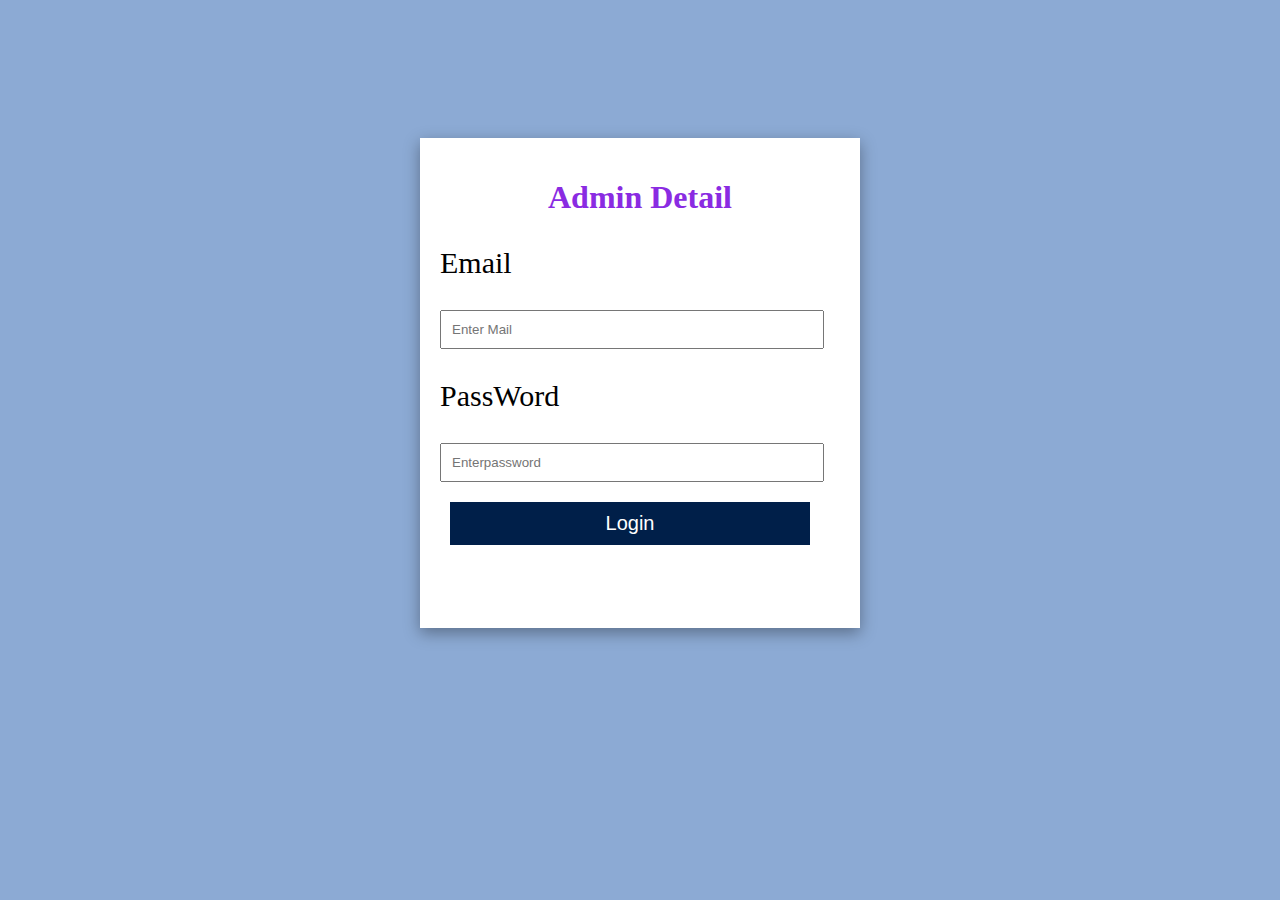
<file: adminlogin.html>
<!DOCTYPE html>
<html lang="en">
  <head>
    <meta charset="UTF-8" />
    <meta http-equiv="X-UA-Compatible" content="IE=edge" />
    <meta name="viewport" content="width=device-width, initial-scale=1.0" />
    <title>adminlogin</title>
    <style>
      body {
        background-color: rgb(140, 170, 212);
        display: flex;
        justify-content: center;
        align-items: center;
      }
      #box {
        height: 450px;
        width: 400px;
        background-color: white;
        box-shadow: rgba(0, 0, 0, 0.35) 0px 5px 15px;
        margin-top: 130px;
        padding: 20px;
      }
      h1 {
        text-align: center;
        color: blueviolet;
      }
      input {
        width: 90%;
        padding: 10px;
      }
      #box p {
        font-size: 30px;
      }
      #box button {
        margin: auto;
        text-align: center;
        width: 90%;
        margin-left: 10px;
        margin-top: 20px;
        padding: 10px;
        background-color: #001f49;
        color: white;
        cursor: pointer;
        border: none;
        font-size: 20px;
      }
    </style>
  </head>
  <body>
    <div id="box">
      <h1>Admin Detail</h1>
      <p>Email</p>
      <input type="email" id="email" placeholder="Enter Mail" />
      <p>PassWord</p>
      <input type="password" id="password" placeholder="Enterpassword" />
      <br />
      <button id="login">Login</button>
    </div>
  </body>
</html>
<script>
  document.getElementById("login").addEventListener("click", () => {
    let mail = document.getElementById("email").value;
    let passInp = document.getElementById("password").value;
    if (mail == "truptimayeepanigrahy@gmail.com" && passInp == "2001") {
      window.location.href = "./admin.html";
      alert("Admin Login SuccessFul!!");
    } else {
      alert("You are an User");
      window.location.href = "./login.html";
    }
  });
</script>
</file>
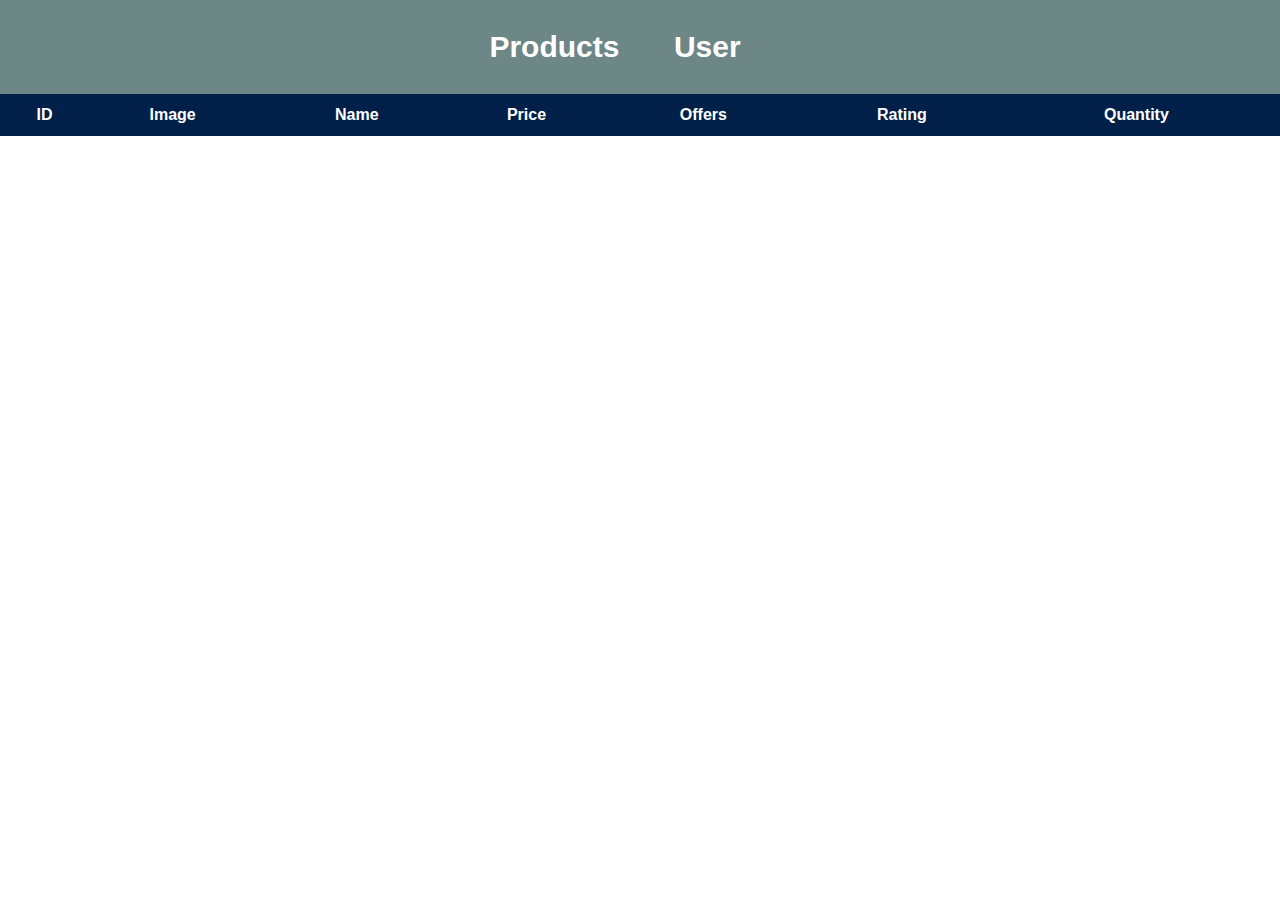
<file: user.html>
<!DOCTYPE html>
<html lang="en">
  <head>
    <meta charset="UTF-8" />
    <meta http-equiv="X-UA-Compatible" content="IE=edge" />
    <meta name="viewport" content="width=device-width, initial-scale=1.0" />
    <title>Admin page</title>
    <style>
      * {
        margin: 0;
        padding: 0;
        font-family: Arial, Helvetica, sans-serif;
        box-sizing: border-box;
      }
      body {
        display: grid;
      }
      table {
        width: 100%;
      }
      table {
        padding: 10px;

        background-color: #001f49;
        color: white;
      }
      table img {
        height: 150px;
        width: 200px;
      }
      .navbar {
        background-color: rgb(109, 134, 134);
        padding: 30px;
        color: green;
        width: 100%;
        text-align: center;
      }
      .navbar a {
        text-decoration: none;
        color: white;
        font-size: 30px;
        font-weight: bold;
        margin-right: 50px;
      }
      tr {
        text-align: center;
      }
    </style>
  </head>
  <body>
    <div class="navbar">
      <a href="./admin.html">Products</a>
      <a href="">User</a>
    </div>
    <table>
      <thead>
        <tr>
          <th>ID</th>
          <th>Image</th>
          <th>Name</th>
          <th>Price</th>
          <th>Offers</th>
          <th>Rating</th>
          <th>Quantity</th>
        </tr>
      </thead>
      <tbody>
        <!-- Here all rows will be appended  -->
      </tbody>
    </table>
  </body>
</html>
<script>
  let array2 = JSON.parse(localStorage.getItem("cart-product")) || [];
  displayTwo(array2);
  grandTotal(array2);
  function displayTwo(data) {
    let container = document.querySelector("tbody");
    container.innerHTML = null;
    data.forEach((element, index) => {
      let box = document.createElement("tr");
      let id = document.createElement("td");
      id.innerText = element.id;
      let image = document.createElement("img");
      image.src = element.image;

      let name = document.createElement("td");
      name.innerText = element.Name;

      let price = document.createElement("td");
      price.innerText = `$${element.Price}`;

      let offers = document.createElement("td");
      offers.innerText = element.Offer;

      let rateInp = document.createElement("td");
      rateInp.innerText = "Rating:-" + Number(element.rating);

      let spanInp = document.createElement("td");
      spanInp.innerText = element.quantity;
      //   let total = document.createElement("td");
      //   total.innerText = element.grandTotal(array2);

      box.append(
        id,
        image,
        name,
        price,
        offers,
        rateInp,

        spanInp
      );

      container.append(box);
    });
  }
  function grandTotal(Data) {
    let total = document.getElementById("grandtotal");
    let sum = 0;
    for (let i = 0; i < Data.length; i++) {
      sum += Data[i].Price * Data[i].quantity;
    }

    total.innerText = `Total Price :- $${sum}`;
    return sum;
  }
</script>
</file>
